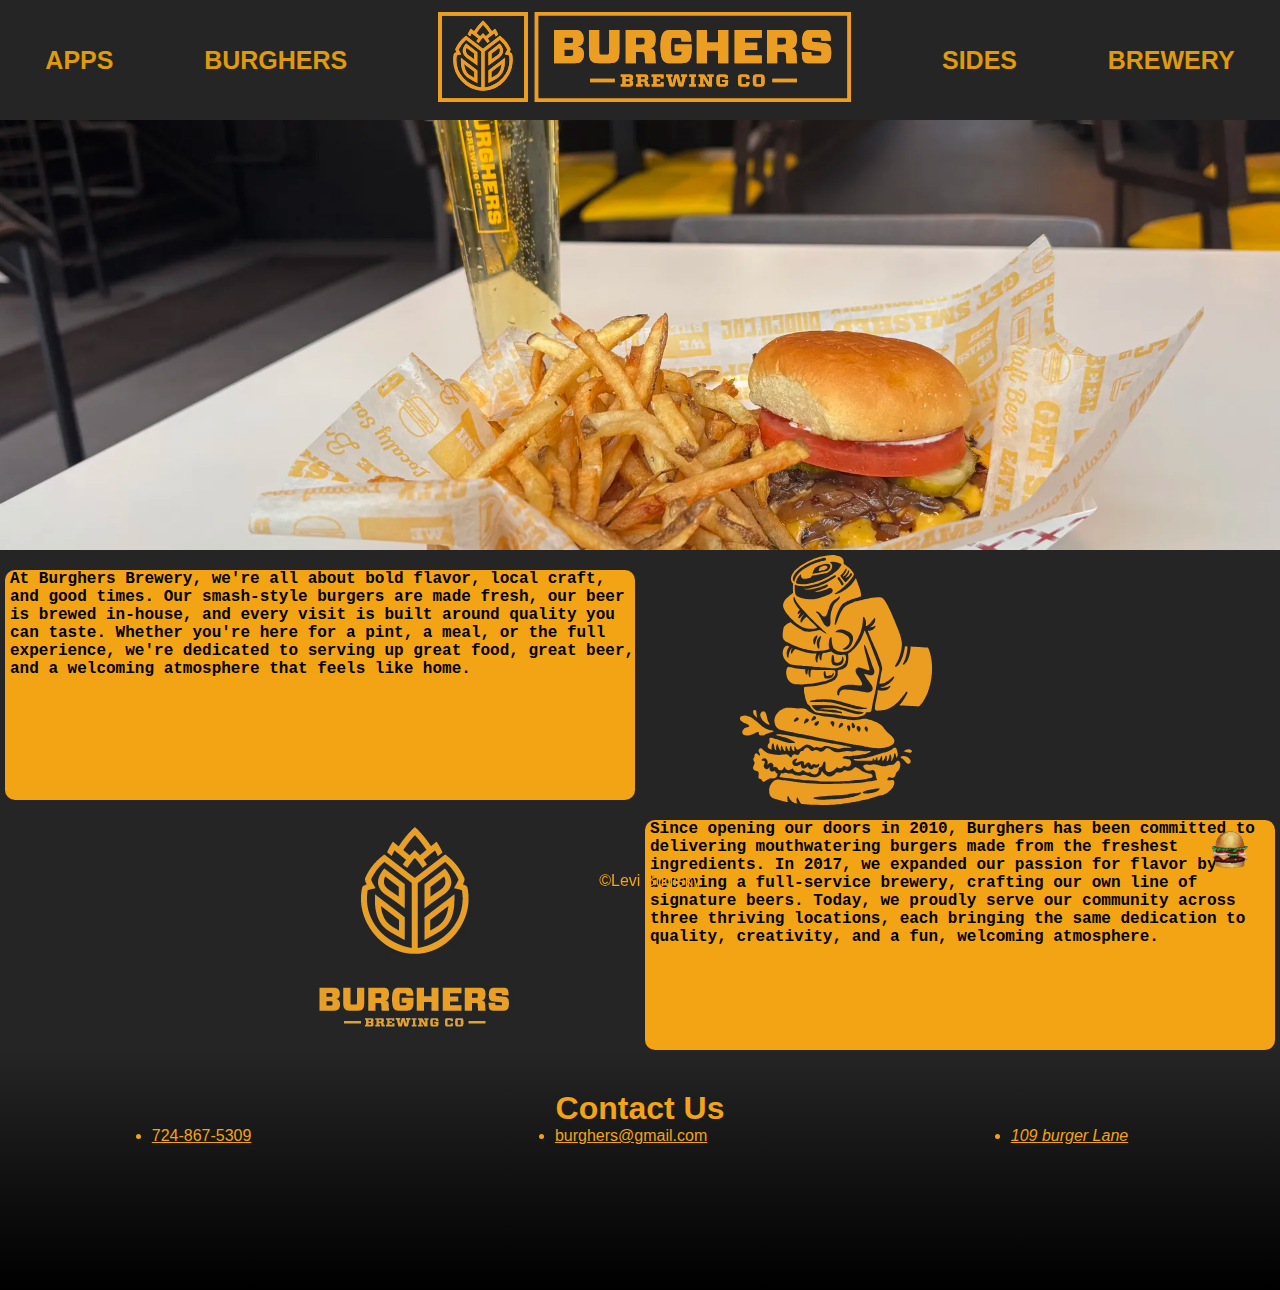
<file: index.html>
<!DOCTYPE html>
<html lang="en">
<head>
    <meta charset="UTF-8">
    <meta name="viewport" content="width=device-width, initial-scale=1.0">
    <title>Document</title>
    <link href="style.css" rel="stylesheet">
</head>
<body>
   <p id="top"></p>

    <!-- logo -->
        

    <!-- NAVBAR -->
    <nav class="navbar">
        <a href="html/page2.html" class="navtext">APPS</a>
        <a href="html/page1.html" class="navtext">BURGHERS</a>
        <a href="#top"><img src="images/651b1a2033d3f6aad06194a4_Burghers_Logo.svg" class="logo"></a>
        <a href="html/page3.html" class="navtext">SIDES</a>            
        <a href="html/page4.html" class="navtext">BREWERY</a>
        
    </nav>
    <main>
        <img src="images/background.jpg" class="back">
        <div class="gridB">
            <!--if i dont put the p tag inside the div the css doesnt work ;( -->
            <div class="grid-leftB">
                <p>At Burghers Brewery, we&apos;re all about bold flavor, local craft, and good times. Our smash-style burgers are made fresh, our beer is brewed in-house, and every visit is built around quality you can taste. Whether you&apos;re here for a pint, a meal, or the full experience, we&apos;re dedicated to serving up great food, great beer, and a welcoming atmosphere that feels like home.</p> 
            </div>
            <div class="grid-rightB">
                <img src="images/652426b3477d850db358dcfb_beer-smash-illustration.svg">
            </div>
        </div>
        <div class="gridA">
            <!--if i dont put the p tag inside the div the css doesnt work ;( -->
            <div class="grid-rightA">
                <img src="images/https___files.idss.com_C32_f871aa35-af65-4a0f-a4c3-7d07c88dd1fb.avif">
            </div>
            <div class="grid-leftA">
                <p>Since opening our doors in 2010, Burghers has been committed to delivering mouthwatering burgers made from the freshest ingredients. In 2017, we expanded our passion for flavor by becoming a full-service brewery, crafting our own line of signature beers. Today, we proudly serve our community across three thriving locations, each bringing the same dedication to quality, creativity, and a fun, welcoming atmosphere.</p> 
            </div>
           
        </div>

    </main>
    <footer class="footer">
        <h1>Contact Us</h1>
        <ul class="info">
            <li>724-867-5309</li>
            <li>burghers@gmail.com</li>
            <li>
                <address>
                    109 burger Lane
                </address>
            </li>

        </ul>
        <p class="copy">&copy;Levi Budisky</p>
    </footer>
    <div>
        <a href="html/links.html" class="floating">
            <img src="images/Krabby_Patty_transparentpng.webp" alt="Go to new page">
        </a>
    </div>
</body>
</html>
</file>
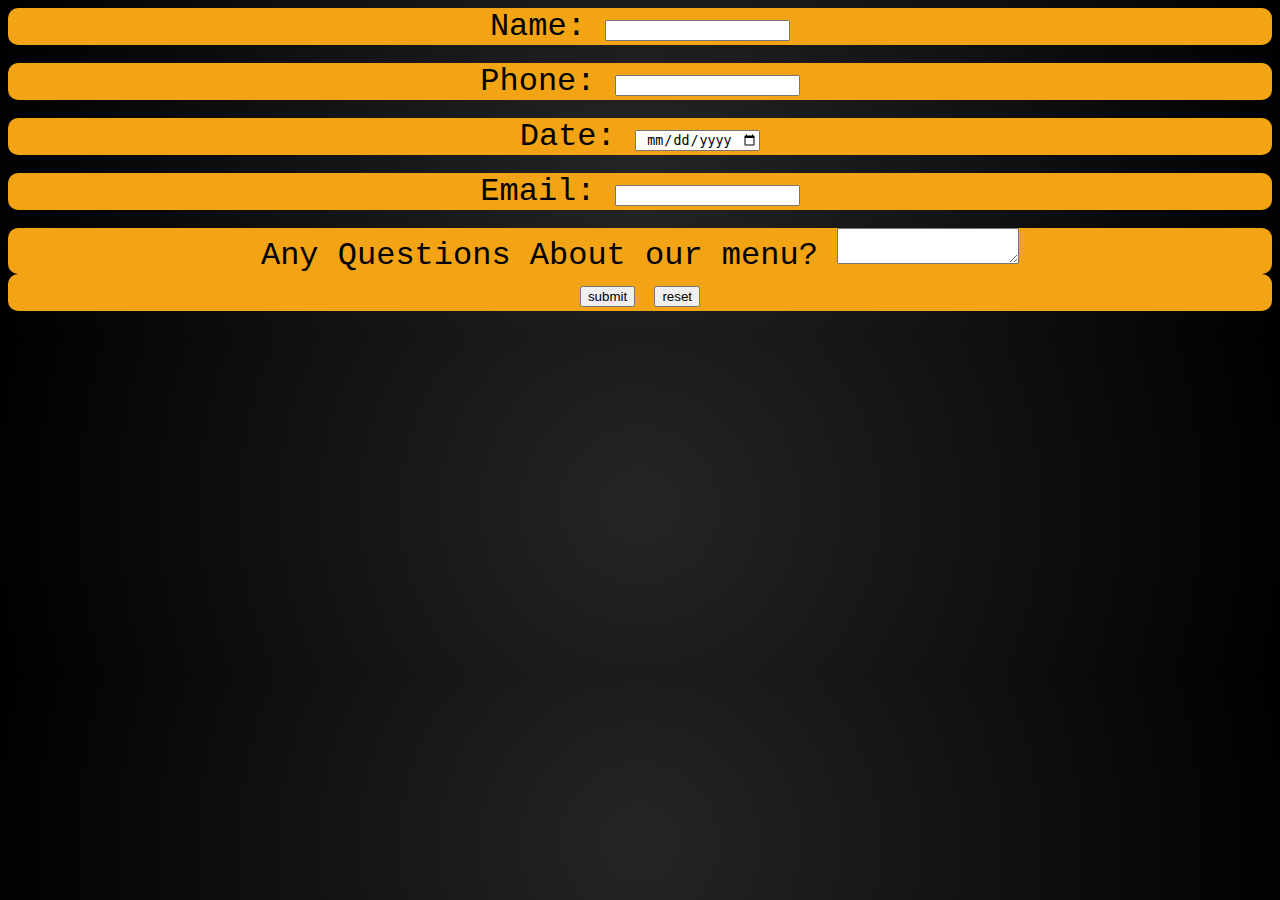
<file: html/links.html>
<!DOCTYPE html>
<html lang="en">
<head>
    <meta charset="UTF-8">
    <meta name="viewport" content="width=device-width, initial-scale=1.0">
    <title>Document</title>
    <link href="links.css" rel="stylesheet">
</head>
<body>
    <div>
        <label for="form_name">Name: </label>
            <input name="name" id="form_name">
    </div>
<br>
    <div>
                    <label for="form_phone"> Phone:</label>
                    <input type="phone" id="form_phone" name="phone">
                </div>
                <br>
               
                <div>
                    <label for="form_date"> Date:</label>
                    <input type="date" id="form_date" name="date">
                </div>
                <br>
                <div>
                <label for="form_email"> Email:</label>
                <input type="email" id="form_email" name="email">
                </div>
                <br>
                <div>
                    <label for="form_textarea"> Any Questions About our menu? </label>
                    <textarea id="form_textarea" name="textarea"></textarea>
                    </div>
                <div class="submit-row">
                
                    <input type="submit" value="submit" id="submit">
                    <input type="reset" value="reset" id="reset">
                </div>
                <br>
                <div>
</body>
</html>
</file>
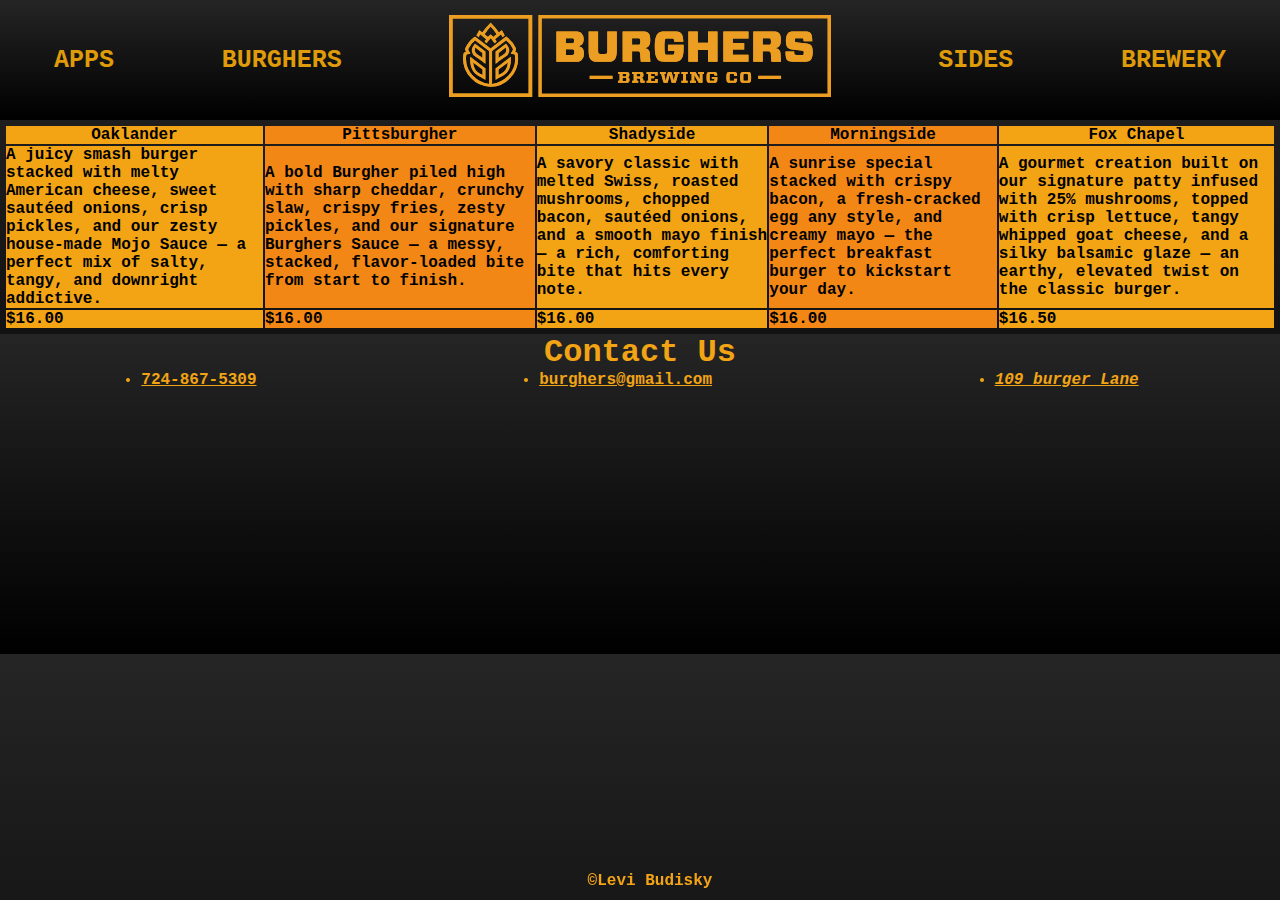
<file: html/page1.html>
<!DOCTYPE html>
<html>
    <head>
        <title>mechanical pencil</title>
        <link href="page-styles.css" rel="stylesheet">
    </head>
    <body>
        <nav class="navbar">
            <a href="page2.html">APPS</a>
            <a href="page1.html">BURGHERS</a>
            <a href="../index.html"><img src="../images/651b1a2033d3f6aad06194a4_Burghers_Logo.svg" class="logo"></a>
            <a href="page3.html">SIDES</a>            
            <a href="page4.html">BREWERY</a>
        
        </nav>
        <table class="table">
            <thead>
                <tr class="head">
                    <th>Oaklander</th>
                    <th>Pittsburgher</th>
                    <th>Shadyside</th>
                    <th>Morningside</th>
                    <th>Fox Chapel</th>
                </tr>
            </thead>
            <tbody>
                <tr class="body">
                    <td>A juicy smash burger stacked with melty American cheese, sweet sautéed onions, crisp pickles, and our zesty house-made Mojo Sauce — a perfect mix of salty, tangy, and downright addictive.</td>
                    <td>A bold Burgher piled high with sharp cheddar, crunchy slaw, crispy fries, zesty pickles, and our signature Burghers Sauce — a messy, stacked, flavor-loaded bite from start to finish.</td>
                    <td>A savory classic with melted Swiss, roasted mushrooms, chopped bacon, sautéed onions, and a smooth mayo finish — a rich, comforting bite that hits every note.</td>
                    <td>A sunrise special stacked with crispy bacon, a fresh-cracked egg any style, and creamy mayo — the perfect breakfast burger to kickstart your day.</td>
                    <td>A gourmet creation built on our signature patty infused with 25% mushrooms, topped with crisp lettuce, tangy whipped goat cheese, and a silky balsamic glaze — an earthy, elevated twist on the classic burger.</td>
                
                </tr>
                <tr>
                    <td>$16.00</td>
                    <td>$16.00</td>
                    <td>$16.00</td>
                    <td>$16.00</td>
                    <td>$16.50</td>
                </tr>
            </tbody>
            
            

        </table>
        <footer class="footer">
            <h1>Contact Us</h1>
            <ul class="info">
                <li>724-867-5309</li>
                <li>burghers@gmail.com</li>
                <li>
                <address>
                    109 burger Lane
                </address>
                </li>

            </ul>
            <p class="copy">&copy;Levi Budisky</p>
        </footer>
    </body>
</html>
</file>
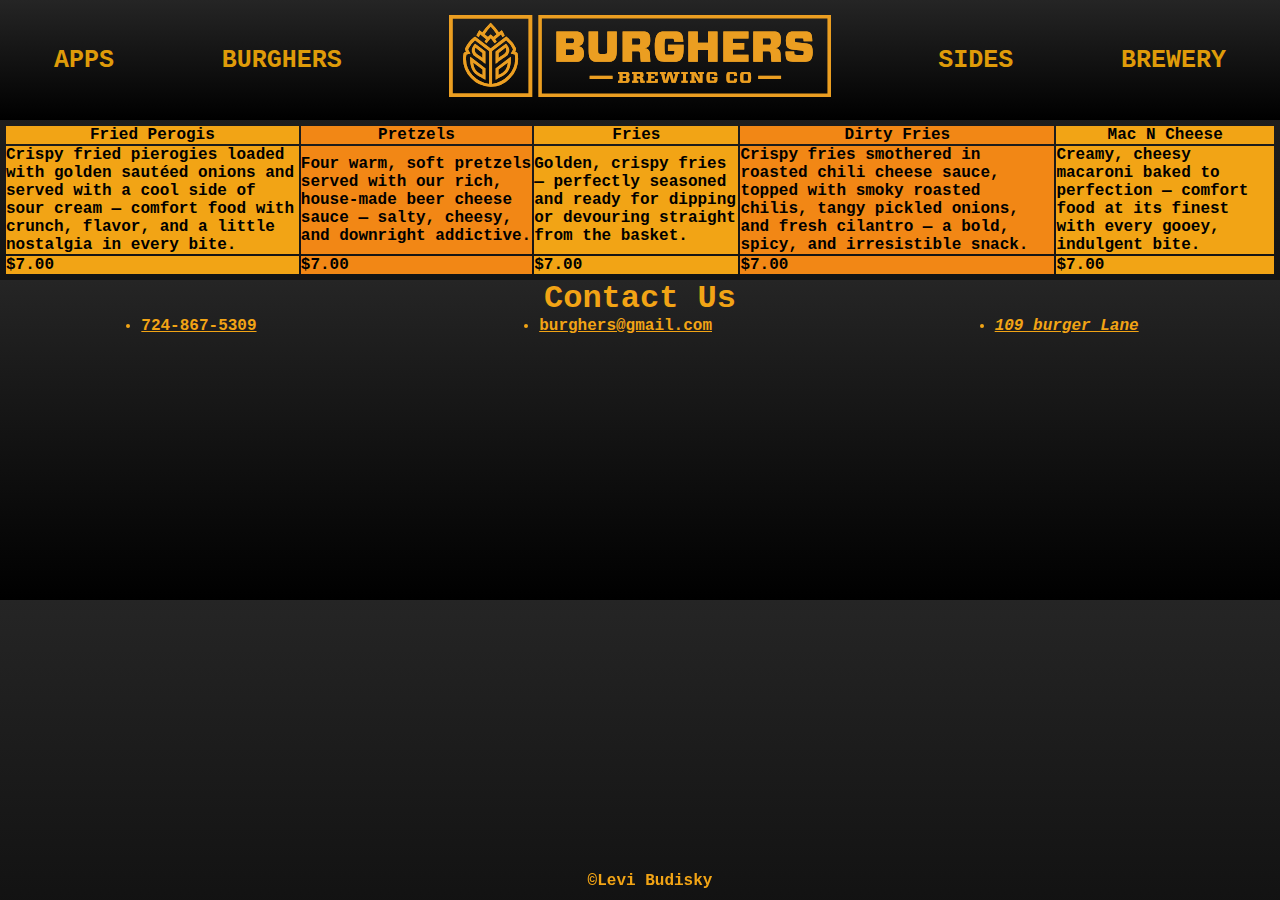
<file: html/page2.html>
<!DOCTYPE html>
<html lang="en">
<head>
    <meta charset="UTF-8">
    <meta name="viewport" content="width=device-width, initial-scale=1.0">
    <title>Document</title>
    <link href="page-styles.css" rel="stylesheet">
</head>
<body>
    <nav class="navbar">
            <a href="page2.html">APPS</a>
            <a href="page1.html">BURGHERS</a>
            <a href="../index.html"><img src="../images/651b1a2033d3f6aad06194a4_Burghers_Logo.svg" class="logo"></a>
            <a href="page3.html">SIDES</a>            
            <a href="page4.html">BREWERY</a>
        
    </nav>
    <table class="table">
        <thead>
            <tr class="head">
                <th>Fried Perogis</th>
                <th>Pretzels</th>
                <th>Fries</th>
                <th>Dirty Fries</th>
                <th>Mac N Cheese</th>
            </tr>
        </thead>
            <tbody>
                <tr class="body">
                    <td>Crispy fried pierogies loaded with golden sautéed onions and served with a cool side of sour cream — comfort food with crunch, flavor, and a little nostalgia in every bite.</td>
                    <td>Four warm, soft pretzels served with our rich, house-made beer cheese sauce — salty, cheesy, and downright addictive.</td>
                    <td>Golden, crispy fries — perfectly seasoned and ready for dipping or devouring straight from the basket.</td>
                    <td>Crispy fries smothered in roasted chili cheese sauce, topped with smoky roasted chilis, tangy pickled onions, and fresh cilantro — a bold, spicy, and irresistible snack.</td>
                    <td>Creamy, cheesy macaroni baked to perfection — comfort food at its finest with every gooey, indulgent bite.</td>
                
                </tr>
                <tr>
                    <td>$7.00</td>
                    <td>$7.00</td>
                    <td>$7.00</td>
                    <td>$7.00</td>
                    <td>$7.00</td>
                </tr>
            </tbody>
    </table>
    <footer class="footer">
        <h1>Contact Us</h1>
        <ul class="info">
            <li>724-867-5309</li>
            <li>burghers@gmail.com</li>
            <li>
            <address>
                109 burger Lane
            </address>
            </li>

        </ul>
        <p class="copy">&copy;Levi Budisky</p>
    </footer>
</body>
</html>
</file>
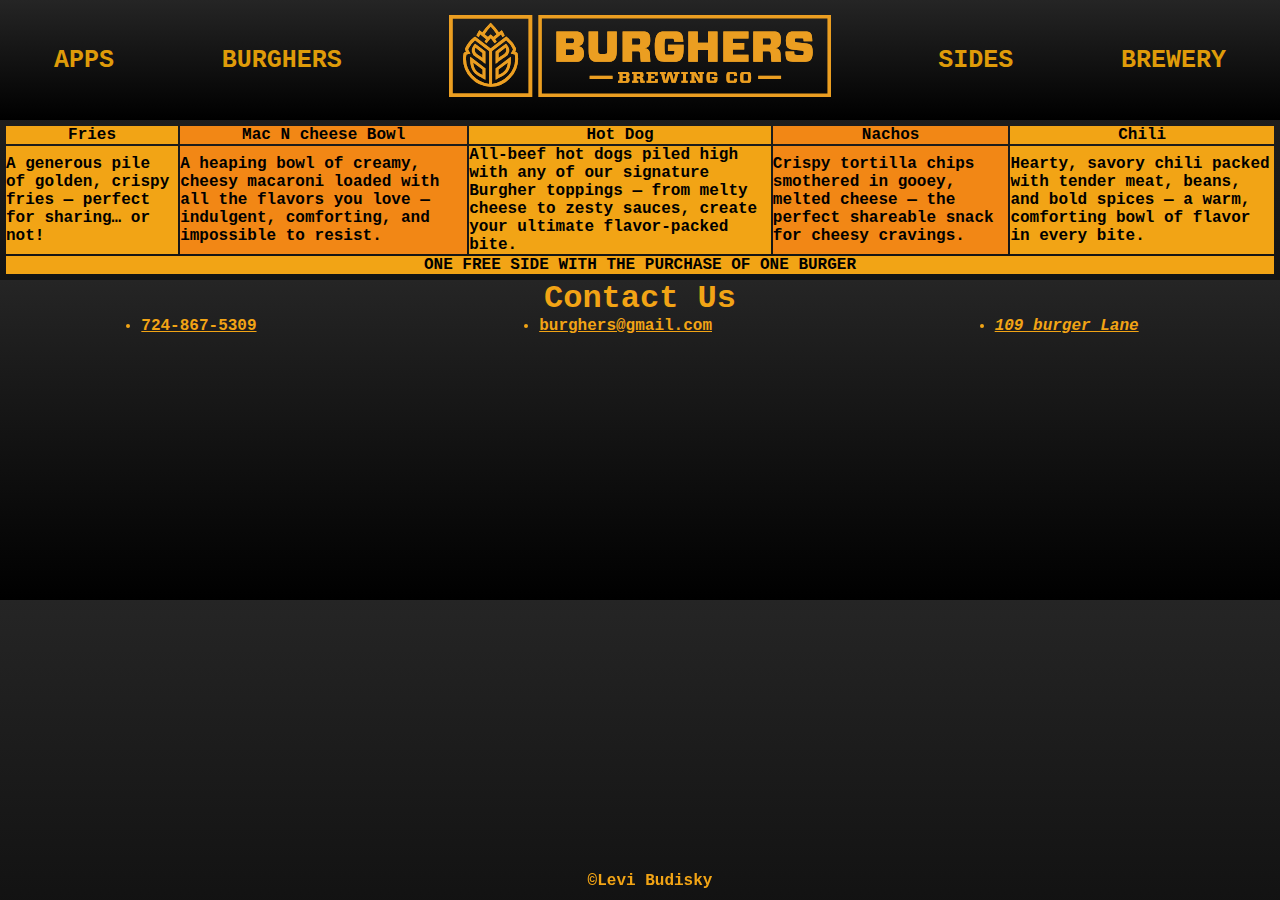
<file: html/page3.html>
<!DOCTYPE html>
<html lang="en">
<head>
    <meta charset="UTF-8">
    <meta name="viewport" content="width=device-width, initial-scale=1.0">
    <title>Document</title>
    <link href="page-styles.css" rel="stylesheet">
</head>
<body>
    <nav class="navbar">
            <a href="page2.html">APPS</a>
            <a href="page1.html">BURGHERS</a>
            <a href="../index.html"><img src="../images/651b1a2033d3f6aad06194a4_Burghers_Logo.svg" class="logo"></a>
            <a href="page3.html">SIDES</a>            
            <a href="page4.html">BREWERY</a>
        
    </nav>
    <table class="table">
        <thead>
            <tr class="head">
                <th>Fries</th>
                <th>Mac N cheese Bowl</th>
                <th>Hot Dog</th>
                <th>Nachos</th>
                <th>Chili</th>
            </tr>
        </thead>
            <tbody>
                <tr class="body">
                    <td>A generous pile of golden, crispy fries — perfect for sharing… or not!</td>
                    <td>A heaping bowl of creamy, cheesy macaroni loaded with all the flavors you love — indulgent, comforting, and impossible to resist.</td>
                    <td>All-beef hot dogs piled high with any of our signature Burgher toppings — from melty cheese to zesty sauces, create your ultimate flavor-packed bite.</td>
                    <td>Crispy tortilla chips smothered in gooey, melted cheese — the perfect shareable snack for cheesy cravings.</td>
                    <td>Hearty, savory chili packed with tender meat, beans, and bold spices — a warm, comforting bowl of flavor in every bite.</td>
                
                </tr>
                <tr>
                    <th colspan="5" id="Free">ONE FREE SIDE WITH THE PURCHASE OF ONE BURGER</th>
                </tr>
            </tbody>
    </table>
    <footer class="footer">
        <h1>Contact Us</h1>
        <ul class="info">
            <li>724-867-5309</li>
            <li>burghers@gmail.com</li>
            <li>
            <address>
                109 burger Lane
            </address>
            </li>

        </ul>
        <p class="copy">&copy;Levi Budisky</p>
    </footer>
</body>
</html>
</file>
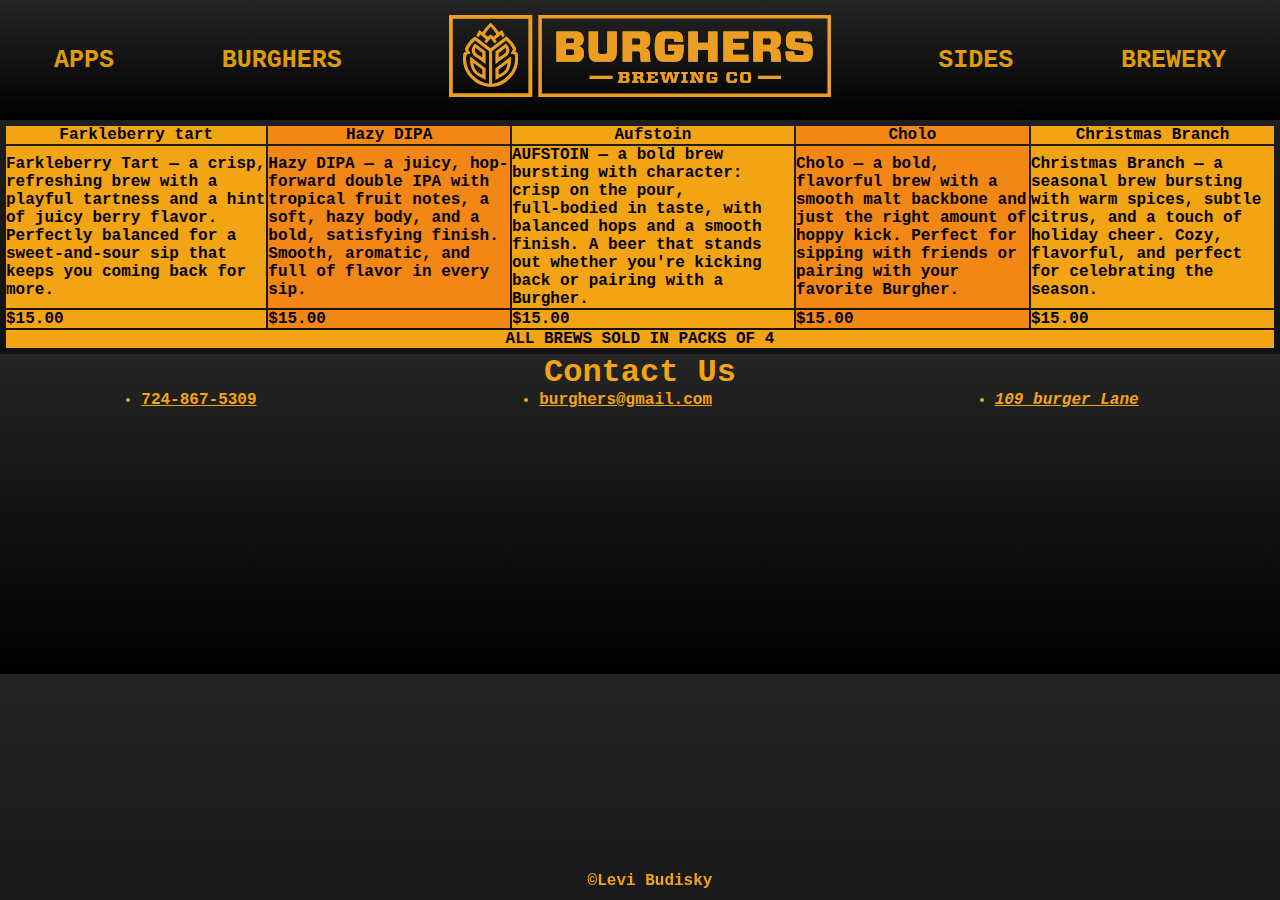
<file: html/page4.html>
<!DOCTYPE html>
<html lang="en">
<head>
    <meta charset="UTF-8">
    <meta name="viewport" content="width=device-width, initial-scale=1.0">
    <title>Document</title>
    <link href="page-styles.css" rel="stylesheet">
</head>
<body>
    <nav class="navbar">
        <a href="page2.html">APPS</a>
        <a href="page1.html">BURGHERS</a>
        <a href="../index.html"><img src="../images/651b1a2033d3f6aad06194a4_Burghers_Logo.svg" class="logo"></a>
        <a href="page3.html">SIDES</a>            
        <a href="page4.html">BREWERY</a>
        
    </nav>
    <table class="table">
        <thead>
            <tr class="head">
                <th>Farkleberry tart</th>
                <th>Hazy DIPA</th>
                <th>Aufstoin</th>
                <th>Cholo</th>
                <th>Christmas Branch</th>
            </tr>
        </thead>
            <tbody>
                <tr class="body">
                    <td>Farkleberry Tart — a crisp, refreshing brew with a playful tartness and a hint of juicy berry flavor. Perfectly balanced for a sweet-and-sour sip that keeps you coming back for more.</td>
                    <td>Hazy DIPA — a juicy, hop-forward double IPA with tropical fruit notes, a soft, hazy body, and a bold, satisfying finish. Smooth, aromatic, and full of flavor in every sip.</td>
                    <td>AUFSTOIN — a bold brew bursting with character: crisp on the pour, full‑bodied in taste, with balanced hops and a smooth finish. A beer that stands out whether you&apos;re kicking back or pairing with a Burgher.</td>
                    <td>Cholo — a bold, flavorful brew with a smooth malt backbone and just the right amount of hoppy kick. Perfect for sipping with friends or pairing with your favorite Burgher.</td>
                    <td>Christmas Branch — a seasonal brew bursting with warm spices, subtle citrus, and a touch of holiday cheer. Cozy, flavorful, and perfect for celebrating the season.</td>
                
                </tr>
                <tr>
                    <td>$15.00</td>
                    <td>$15.00</td>
                    <td>$15.00</td>
                    <td>$15.00</td>
                    <td>$15.00</td>
                </tr>
                <tr>
                    <th colspan="5">ALL BREWS SOLD IN PACKS OF 4</th>
                </tr>
            </tbody>
    </table>
    <footer class="footer">
        <h1>Contact Us</h1>
        <ul class="info">
            <li>724-867-5309</li>
            <li>burghers@gmail.com</li>
            <li>
            <address>
                109 burger Lane
            </address>
            </li>

        </ul>
        <p class="copy">&copy;Levi Budisky</p>
    </footer>
</body>
</html>
</file>
<file: style.css>
* {
    margin: 0;
    padding: 0;
}

body {
    font-family: Arial, sans-serif;
}

/* NAVBAR */
.navbar {
    width: 100%;
    height: 120px;
    background-color: #252525;
    justify-content: space-around;
    text-align:center;
    display:flex;
    align-items: center;
    position: fixed;
}
.navbar-right{
    gap: 40px;
}
/* NAV BUTTONS */

.navbar a {
    color: rgb(223, 155, 9);
    text-decoration: none;
    font-size: 25px;
    font-weight:bolder;
}

.navbar a:hover {
    color: #aaa;
    text-decoration:underline;
}

.back{
    width:100%;
    object-fit: cover;
    display: block;
    height:550px;
 
}

/* Make logo overlap into navbar area */
.logo {
    height:90px;

}
.main{
    width:100%;
    background-color: #f2a415;
    color:rgb(0, 0, 0);
    font-family: 'Courier New', monospace;
    font-weight: bold;
   
}
.gridB,.gridA{
    display:grid;
    grid-template-columns: 1fr 1fr;
    background-color:#252525;
    width:100%;
    height:250px;
}
.grid-rightB,.grid-rightA{
    background-color:#252525;
    padding-top:5px;
}
.grid-rightB img{
    height:250px;
    float:left;
    margin-left:100px;
}
.grid-rightA img{
    height:250px;
    float:right;
    margin-right:100px;
}
.grid-leftB,.grid-leftA{
    background-color:#f2a415;
    margin:5px;
    padding-left:5px;
    font-family: 'Courier New', monospace;
    font-weight: bold;
    border-radius:10px;
    margin-top:20px;
    padding-bottom:10px;
    font-weight: bold;
}
.footer{
    background-color:black;
    color:#f2a415;
    text-align:center;
    height:200px;
    background: linear-gradient(to bottom,#252525,black);
    padding-top:40px;
}
ul{
    display:flex;
    text-align:center;
    justify-content: space-around;
    align-items: center;
    text-decoration:underline;
}
.floating{
    position: fixed;   
    bottom: 20px;      
    right: 20px;         
    width: 60px;          
    height: 60px;
    z-index: 1000;        
    cursor: pointer;
}
.floating img{
    width: 100%;
    height: 100%;
    display: block;
    border-radius: 10px;
    transition: transform 0.2s;
}
.floating:hover img{
    transform: scale(1.3);
}
.copy{
    position:fixed;
    bottom: 0;
    width: 100%;
    padding: 10px;
}
@media (max-width:800px){
    .navtext{
        display:none;
    }

    .logo{
        width:100%;
        margin-left:70px;
    }
    
    .hamburger_menu{
        display:block;
        top:10px;
        right:15px;
        width: 100px;
    }
    .hamburger_menu img{
        width:50px;
    }
    .hamburger_menu{
        cursor:pointer;
    }
    .hamburger_menu:hover .nav_list_hamburger_menu{
    display:block;
    padding-top:10px;
    list-style-type:none;
    }
    .nav_list_hamburger_menu li{
        border-top:1px solid;
        color:black;
    }
}
</file>
<file: html/links.css>
*{
    text-align:center;
    
}
html{
    background:radial-gradient(circle,#252525,black);
}
div{
    background-color:#f2a415 ;
    color:black;
    border-radius:10px;
    border-width:200px;
    font-size:200%;
    font-family: 'Courier New', monospace;
}
</file>
<file: html/page-styles.css>
* {
    margin: 0;
    padding: 0;
}

body {
    font-family: 'Courier New', monospace;
    background:linear-gradient(to bottom,#252525,black);
    font-weight:bold;
}
.table{
    border:none;
    padding:4px;
}
td:nth-child(odd),
th:nth-child(odd) {
    background-color:#f2a415;
}

td:nth-child(even),
th:nth-child(even) {
    background-color: #f28715;
}

.navbar {
    width: 100%;
    height: 120px;
    background:linear-gradient(to bottom,#252525,black);
    justify-content: space-around;
    text-align:center;
    display:flex;
    align-items: center;
}
.navbar-right{
    gap: 40px;
}
/* NAV BUTTONS */

.navbar a {
    color: rgb(223, 155, 9);
    text-decoration: none;
    font-size: 25px;
    font-weight:bolder;
}

.navbar a:hover {
    color: #aaa;
    text-decoration:underline;
}
.footer{
    
    color:#f2a415;
    text-align:center;
    background: linear-gradient(to bottom,#252525,black);
    height:320px;
}
ul{
    display:flex;
    text-align:center;
    justify-content: space-around;
    align-items: center;
    text-decoration:underline;
}
.copy{
    position: fixed;
    bottom: 0;
    width: 100%;
    padding: 10px;
}
#free{
    text-align:center;
}
</file>
